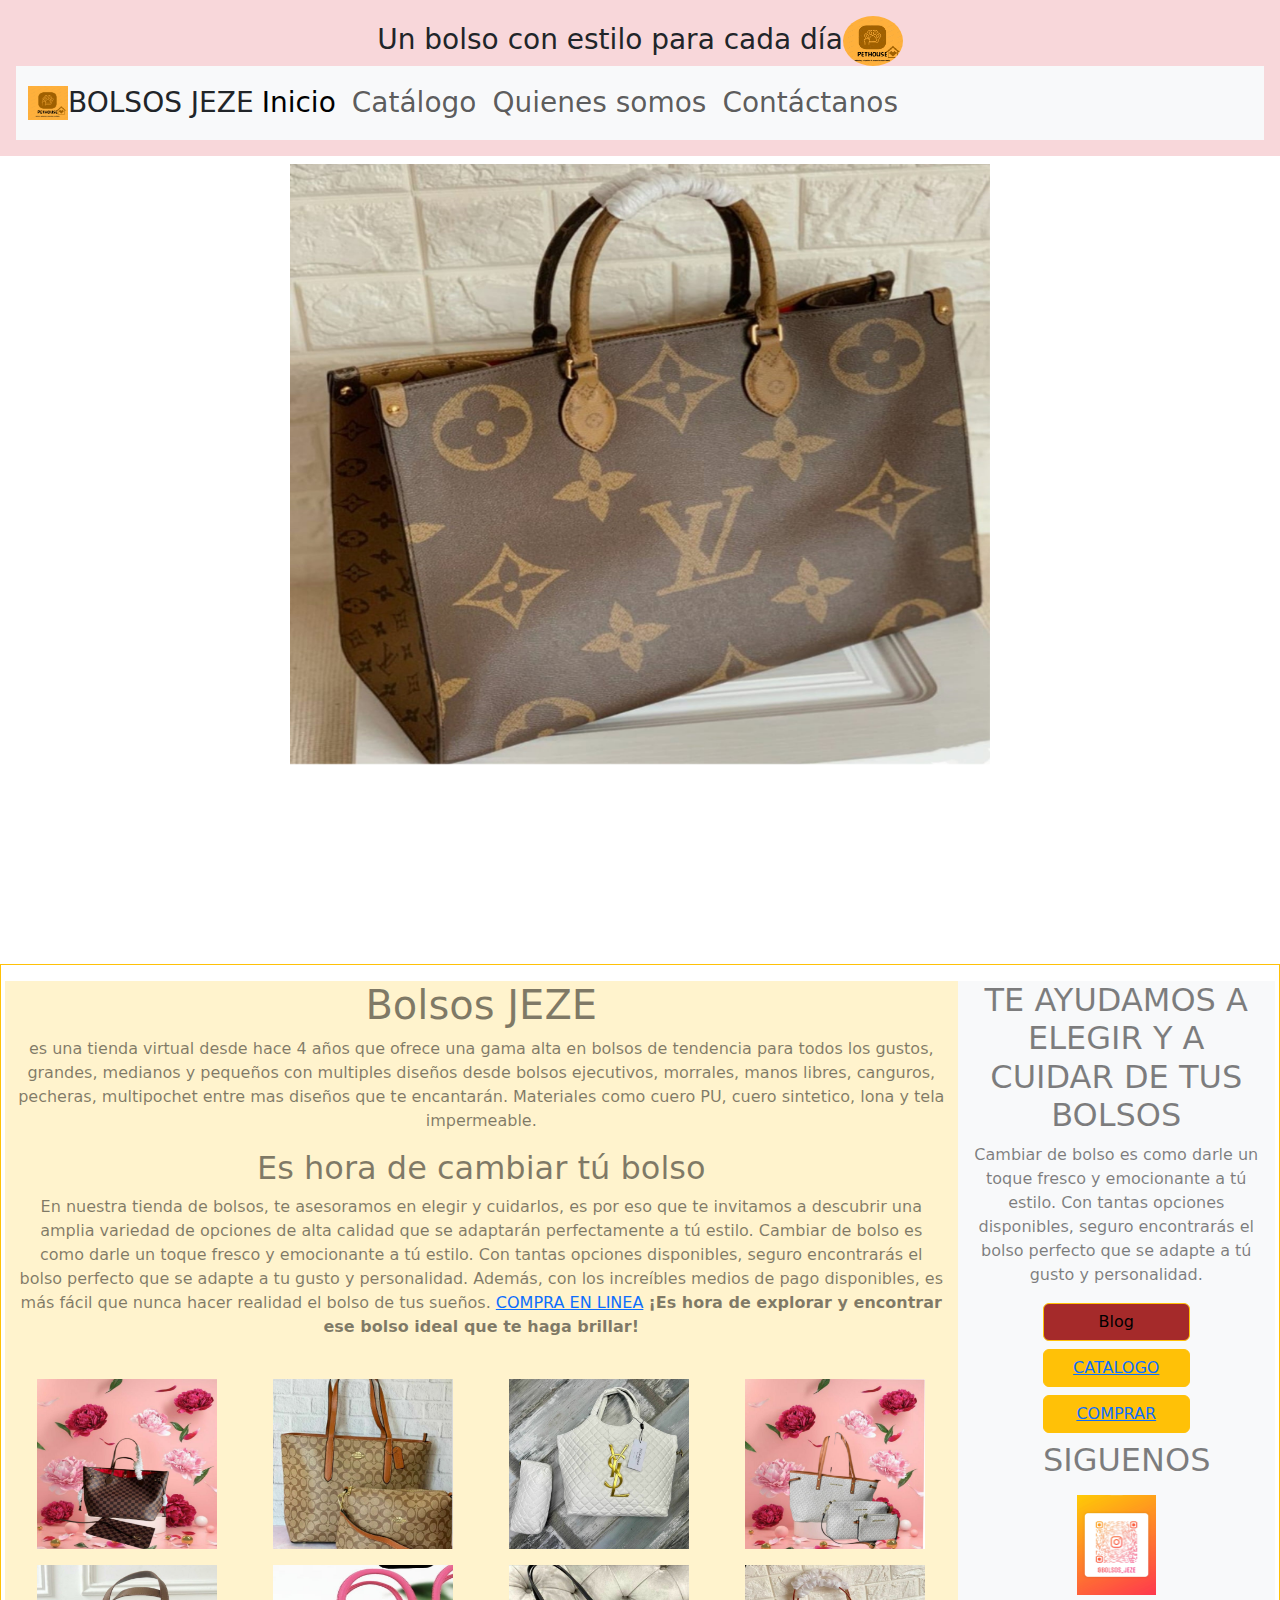
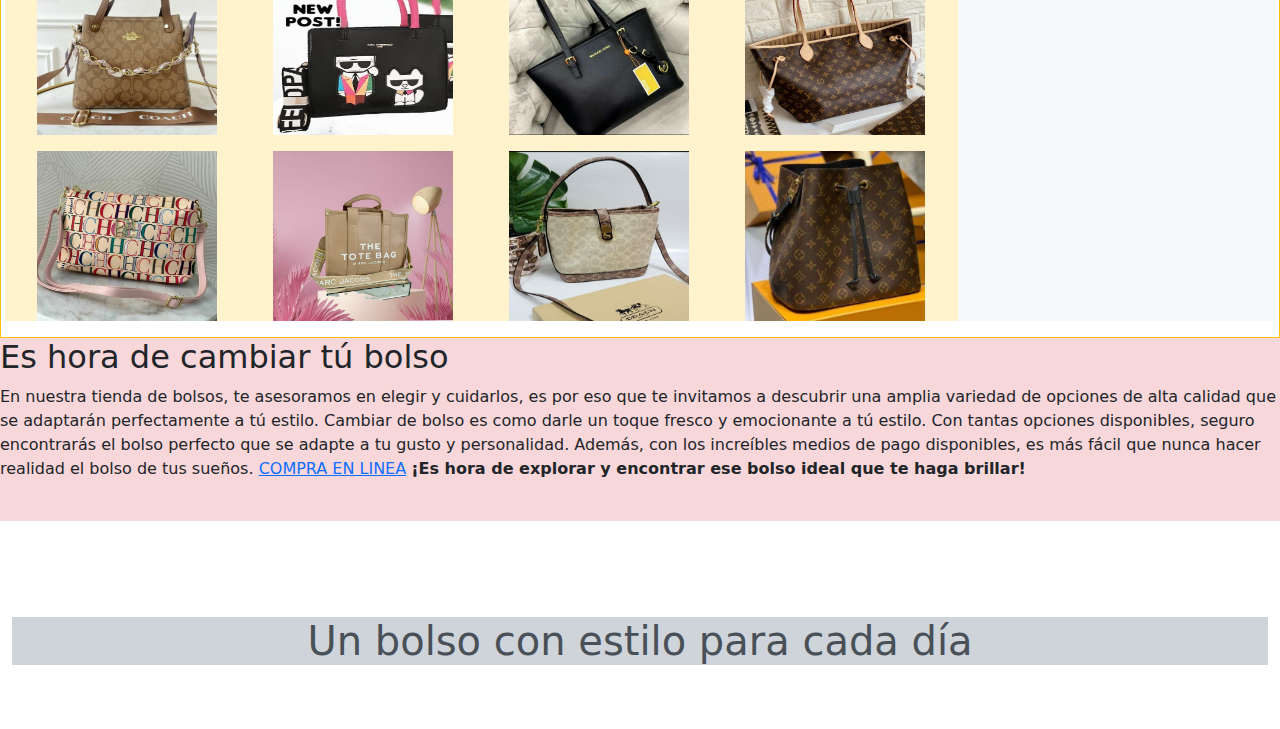
<file: index.html>
<!doctype html>
<html lang="en">
  <head>
    <meta charset="utf-8">
    <meta name="viewport" content="width=device-width, initial-scale=1">
    <title>Bolsos-jeze</title>
   
    <link rel="stylesheet" href="estilo.css">
    <link href="https://cdn.jsdelivr.net/npm/bootstrap@5.3.3/dist/css/bootstrap.min.css" rel="stylesheet" integrity="sha384-QWTKZyjpPEjISv5WaRU9OFeRpok6YctnYmDr5pNlyT2bRjXh0JMhjY6hW+ALEwIH" crossorigin="anonymous">
  </head>
  <body>
    <header class="p-3 mb-2 bg-danger-subtle text-center fs-3">Un bolso con estilo para cada día<img src="./imagenbolsos/logo.png"alt="Logo" width="60" height="50"  class="rounded-circle " alt="...">
   
    <nav class="navbar navbar-expand-lg bg-body-tertiary">
        <div class="container-fluid"><img src="./imagenbolsos/logo.png" alt="Logo" width="40" height="34" class="d-inline-block align-text-top">BOLSOS JEZE
              
          <button class="navbar-toggler" type="button" data-bs-toggle="collapse" data-bs-target="#navbarNav" aria-controls="navbarNav" aria-expanded="false" aria-label="Toggle navigation">
            <span class="navbar-toggler-icon"></span>
          </button>
          <div class="collapse navbar-collapse" id="navbarNav">
            <ul class="navbar-nav">
              <li class="nav-item">
                <a class="nav-link active" aria-current="page" href="#">Inicio</a>
              </li>
              <li class="nav-item">
                <a class="nav-link" href="https://heyzine.com/flip-book/038a6ff4cf.html">Catálogo</a>
              </li>
              <li class="nav-item">
                <a class="nav-link" href="index2.html">Quienes somos </a>
              </li>
              <li class="nav-item">
                <a class="nav-link" href="https://www.instagram.com/bolsos_jeze?igsh=NnU0Z2p1bXpvZHgw">Contáctanos</a>
              </li>
             
            </ul>
          </div>
        </div>
      </nav>
    </header>
      <div id="carouselExampleInterval" class="carousel slide d-flex container-fluid justify-content-center " data-bs-ride="carousel">
    
        <div class="carousel-inner " style="width: auto;">
          <div class="carousel-item  active w-100" data-bs-interval="2000" style="height: 800px; justify-content: center;">
            <img src="./imagenbolsos/louis vuitton.jpeg" class="d-block " alt="" style="height: 600px; width: 700px;">
          </div>
          <div class="carousel-item  w-100" data-bs-interval="2000" style="height: 800px; justify-content: center;">
            <img src="./imagenbolsos/bolso.jpeg" class="d-block " alt="" style="height: 600px; width: 700px;">
          </div>
          <div class="carousel-item  w-100" data-bs-interval="2000" style="height: 800px; justify-content: center;">
            <img src="./imagenbolsos/multipochetcoach.jpeg" class="d-block " alt="" style="height: 600px; width: 700px;">
          </div>
          <div class="carousel-item  w-100" data-bs-interval="2000" style="height: 800px; justify-content: center;">
            <img src="./imagenbolsos/cristian dior.jpeg" class="d-block " alt="" style="height: 600px; width: 700px;">
          </div>
          <div class="carousel-item   w-100" data-bs-interval="2000" style="height: 800px; justify-content: center;">
            <img src="./imagenbolsos/mediano.jpeg" class="d-block " alt="" style="height: 600px; width: 700px;">
          </div>
          <div class="carousel-item  w-100" data-bs-interval="2000" style="height: 800px; justify-content: center;">
            <img src="./imagenbolsos/morral gucci.jpeg" class="d-block " alt="" style="height: 600px; width: 700px;">
          </div>
        </div>

        <button class="carousel-control-prev" type="button" data-bs-target="#carouselExampleAutoplaying" data-bs-slide="prev">
          <span class="carousel-control-prev-icon" aria-hidden="true"></span>
          <span class="visually-hidden">Previous</span>
        </button>
        <button class="carousel-control-next" type="button" data-bs-target="#carouselExampleAutoplaying" data-bs-slide="next">
          <span class="carousel-control-next-icon" aria-hidden="true"></span>
          <span class="visually-hidden">Next</span>
        </button>
      </div>
      <div class="container-fluid text-center text-black-50 border border-warning p-3">
        <div class="row">
          <main class="col-12 col-lg-9 bg-warning-subtle">
           <h1>Bolsos JEZE</h1>
           <p>  es una tienda virtual desde hace 4 años que ofrece una gama alta en bolsos de tendencia para todos los gustos, grandes, medianos y pequeños con multiples diseños desde 
            bolsos ejecutivos, morrales, manos libres, canguros, pecheras, multipochet entre mas diseños que te encantarán.
           Materiales como cuero PU, cuero sintetico, lona y tela impermeable.</p>

           <h2>Es hora de cambiar tú bolso </h2>
             <p> En nuestra tienda de bolsos, te asesoramos en elegir y cuidarlos, es por eso que te invitamos a descubrir una amplia variedad de opciones de alta calidad que se adaptarán perfectamente a tú estilo.
                Cambiar de bolso es como darle un toque fresco y emocionante a tú estilo. Con tantas opciones disponibles, seguro encontrarás el bolso perfecto que se adapte a tu gusto y personalidad.
                    Además, con los increíbles medios de pago disponibles, es más fácil que nunca hacer realidad el bolso de tus sueños. <a href="https://api.whatsapp.com/send?phone=573128201532&text=Hola%20Deisy%20vi%20este%20bolsos%20en%20tu%20p%C3%A1gina%20y%20quiero%20saber%20su%20precio%20">COMPRA EN LINEA</a>
                     <strong>¡Es hora de explorar y encontrar ese bolso ideal que te haga brillar!</strong> </p><br>
                     <div class="container text-center">
                        <div class="row row-cols-12 gap-3 ">
                          <div class="col"><img src="./imagenbolsos/bolso.jpeg" alt="img" width="180" height="170"></div>
                          <div class="col"><img src="./imagenbolsos/combo (2).jpeg" alt="img" width="180" height="170"></div>
                          <div class="col"><img src="./imagenbolsos/amplioblanco.jpeg" alt="img" width="180" height="170"></div>
                          <div class="col"><img src="./imagenbolsos/combo.jpeg" alt="img" width="180" height="170"></div>
                          <div class="col"><img src="./imagenbolsos/mediano.jpeg" alt="img" width="180" height="170"></div>
                          <div class="col"><img src="./imagenbolsos/lkarld.jpeg" alt="img" width="180" height="170"></div>
                          <div class="col"><img src="./imagenbolsos/negro.jpeg" alt="img" width="180" height="170"></div>
                          <div class="col"><img src="./imagenbolsos/lv.jpeg" alt="img" width="180" height="170"></div>
                          <div class="col"><img src="./imagenbolsos/manoslibresch.jpeg" alt="img" width="180" height="170"></div>
                          <div class="col"><img src="./imagenbolsos/totebagm.jpeg" alt="img" width="180" height="170"></div>
                          <div class="col"><img src="./imagenbolsos/tulap.jpeg" alt="img" width="180" height="170"></div>
                          <div class="col"><img src="./imagenbolsos/tulalv.jpeg" alt="img" width="180" height="170"></div>
                          
                        </div>
                      </div>
                     
                       
                      
                   
          </main>
          <aside class="col-12 col-lg-3 bg-body-tertiary ">
            <h2>TE AYUDAMOS A ELEGIR Y A CUIDAR DE TUS BOLSOS </h2>
             <p>Cambiar de bolso es como darle un toque fresco y emocionante a tú estilo. Con tantas opciones disponibles, seguro encontrarás el bolso perfecto que se adapte a tú gusto y personalidad.</p>
           
             <div class="d-flex gap-2 col-6 mx-auto" style="flex-direction: column; justify-content: center;">
              <button class="btn btn-warning" style="background-color: brown;" type="button"><a href="https://bolsos-jeze.blogspot.com/ " style="text-decoration: none;color: black;">Blog</a></button>
              <button class="btn btn-warning" type="button"> <a href="https://heyzine.com/flip-book/038a6ff4cf.html">CATALOGO</a></button>
              <button class="btn btn-warning" type="button"> <a href="https://api.whatsapp.com/send?phone=573128201532&text=Hola%20Deisy%20vi%20este%20bolsos%20en%20tu%20p%C3%A1gina%20y%20quiero%20saber%20su%20precio%20">COMPRAR </a></button>

              <h2>SIGUENOS </h2>
              
              <img class="img" src="imagenbolsos/codigo.jpeg"alt="img" width="100%" height="100px" style="object-fit: contain;">

            </div>
        



          </aside>
        </div>
      </div>
      <div class="bg-danger-subtle ">
        <h2>Es hora de cambiar tú bolso </h2>
        <p> En nuestra tienda de bolsos, te asesoramos en elegir y cuidarlos, es por eso que te invitamos a descubrir una amplia variedad de opciones de alta calidad que se adaptarán perfectamente a tú estilo.
           Cambiar de bolso es como darle un toque fresco y emocionante a tú estilo. Con tantas opciones disponibles, seguro encontrarás el bolso perfecto que se adapte a tu gusto y personalidad.
               Además, con los increíbles medios de pago disponibles, es más fácil que nunca hacer realidad el bolso de tus sueños. <a href="https://api.whatsapp.com/send?phone=573128201532&text=Hola%20Deisy%20vi%20este%20bolsos%20en%20tu%20p%C3%A1gina%20y%20quiero%20saber%20su%20precio%20">COMPRA EN LINEA</a>
                <strong>¡Es hora de explorar y encontrar ese bolso ideal que te haga brillar!</strong> </p><br></div>
      <footer class="container-fluid  mt-5 py-5">
        <p class="display-6  bg-dark-subtle text-dark-emphasis text-center container-fluid f">Un bolso con estilo para cada día</p>
      </footer>
  
    <script src="https://cdn.jsdelivr.net/npm/bootstrap@5.3.3/dist/js/bootstrap.bundle.min.js" integrity="sha384-YvpcrYf0tY3lHB60NNkmXc5s9fDVZLESaAA55NDzOxhy9GkcIdslK1eN7N6jIeHz" crossorigin="anonymous"></script>
  </body>
</html>
</file>
<file: estilo.css>
.imagen-total{
    width: 100%;
    text-align: center;
    height: 500px;
    background:white ;
    position: relative;
 }
 .imagen-total img{
     width: 100%;
     object-fit: cover;
     height: 100%;
    
 }
 .imagen-total div{
     position: absolute;
     top: 0;
     width: 100%;
     text-align: center;
     padding: 20px;
     background-color: rgba(0, 0, 0, 0.308);
     height: 500px;
     vertical-align: middle;
     display: flex;
     justify-content: center;
     align-items: center;
     color: aliceblue;
 }
 .footer {
    background: #c79fab;
    text-align: center;
    width: 100%;
    margin-top: 120px;
    color:beige; 
    display:block;
 
 }
 .h-color{
    color: aliceblue; 
    font-family:  "Abril Fatface", serif;
    font-weight: 400;
    font-style: normal;
    
 } 
 .icono {
    width: 40px;
    height: 40px;
 }
</file>
